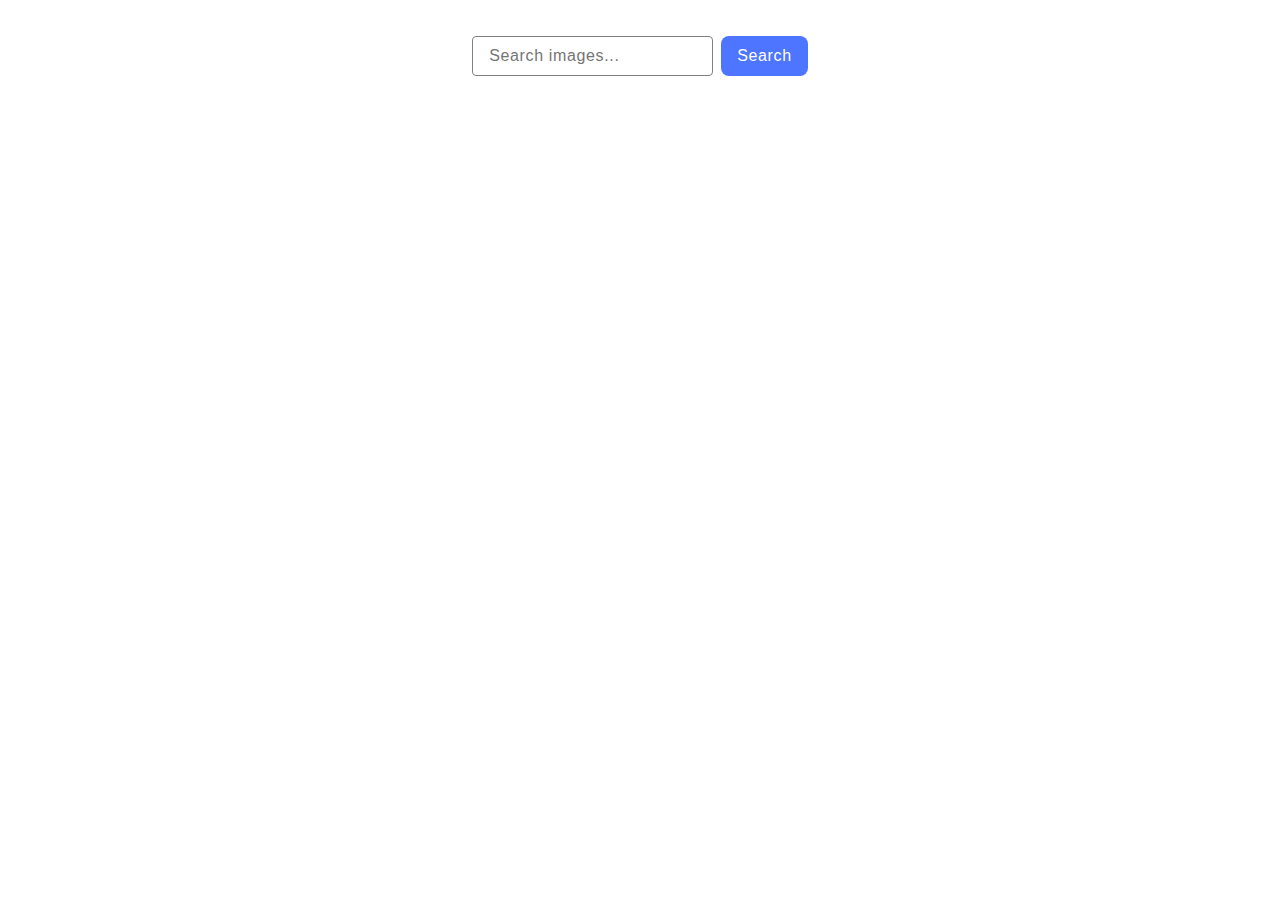
<file: src/index.html>
<!DOCTYPE html>
<html lang="en">
  <head>
    <meta charset="UTF-8" />
    <link rel="icon" type="image/svg+xml" href="/favicon.svg" />
    <meta name="viewport" content="width=device-width, initial-scale=1.0" />
    <title>Vanilla App Template</title>
    <link rel="stylesheet" href="./css/styles.css" />
  </head>
  <body>
    <div class="container">
      <form id="searchForm" class="gallery-form">
        <input
          type="text"
          id="searchInput"
          placeholder="Search images..."
          required
        />
        <button type="submit">Search</button>
      </form>
      <span class="loading hidden"
        >Loading images, please wait...
        <span class="loader"></span>
      </span>
      <div class="gallery">
        <ul class="gallery-list"></ul>
      </div>
    </div>
    <script type="module" src="./main.js"></script>
  </body>
</html>
</file>
<file: src/css/styles.css>
/**
  |============================
  | include css partials with
  | default @import url()
  |============================
*/
@import url('./reset.css');


:root {
  font-family: "Montserrat", sans-serif;
  font-size: 16px;
  line-height: 24px;
  font-weight: 400;

  color: #242424;
  background-color: rgba(255, 255, 255, 0.87);

  font-synthesis: none;
  text-rendering: optimizeLegibility;
  -webkit-font-smoothing: antialiased;
  -moz-osx-font-smoothing: grayscale;
  -webkit-text-size-adjust: 100%;
}



.container {
margin: 0 auto;
  background: #fff;
}

.gallery-form {
display: flex;
justify-content: center;
align-items: center;
margin: 36px auto 32px;
gap: 8px;
text-align: center;
}

input {
border: 1px solid #808080;
background: #fff;
  border-radius: 4px;
  max-width: 272px;
  max-height: 40px;
  padding: 8px 16px;
  font-family: var(--font-family);
    font-weight: 400;
    font-size: 16px;
    line-height: 24px;;
    letter-spacing: 0.04em;
    color: #808080;
    font-style: normal;
}

/* input::placeholder {
font-family: var(--font-family);
  font-weight: 400;
  font-size: 16px;
  line-height: 150%;
  letter-spacing: 0.04em;
  color: #808080;
} */

input:hover {
  border: 1px solid #000;
}
input:focus {
  border: 1px solid #4e75ff;
}

button {
cursor: pointer;
  border: none;
  border-radius: 8px;
  padding: 8px 16px;
  max-width: 91px;
  height: 40px;
  font-family: var(--font-family);
  font-weight: 500;
  font-size: 16px;
  line-height: 24px;
  letter-spacing: 0.04em;
  color: #fff;
  background: #4e75ff;
  transition: border 250ms cubic-bezier(0.4, 0, 0.2, 1);

}

button:hover,
button:focus {
  background: #6c8cff;
  color: #fff;
}

.loading {
font-family: var(--font-family);
  font-weight: 400;
  font-size: 16px;
  line-height: 24px;
  letter-spacing: 0.04em;
  color: #2e2f42;

  display: flex;
    flex-direction: column;
    justify-content: center;
    align-items: center;
    text-align: center;
    gap: 50px;
}

.hidden {
display: none;
}


.loader {
  display: none;
  width: 100px;
  height: 100px;
}

.loader:before,
.loader:after {
  content: '';
  border-radius: 50%;
  /* position: absolute; */
  inset: 0;
  box-shadow: 0 0 10px 2px rgba(0, 0, 0, 0.3) inset;
}

.loader:after {
  box-shadow: 0 2px 0 #FF3D00 inset;
  animation: rotate 2s linear infinite;
}

@keyframes rotate {
  0% {
    transform: rotate(0)
  }

  100% {
    transform: rotate(360deg)
  }
}


.gallery-list {
width: 1128px;
  display: flex;
  flex-wrap: wrap;
  gap: 24px;
  padding: 0;
  margin: 24px auto;
}

.gallery-item {
  display: flex;
  flex-shrink: 0;
  width: calc((100% - 48px) / 3);
  position: relative;
}

.gallery-link {
  width: 100%;
  height: 100%;
  
}

.gallery-image {
  width: 360px;
  height: 200px;
  object-fit: cover;
  display: block;
}

.modal img {
  width: 1112px;
  height: 640px;
}


.gallery-content {
  display: flex;
  justify-content: space-between;
  text-align: center;
  align-items: center;
  border-bottom: 1px solid #808080;
  border-left: 1px solid #808080;
  border-right: 1px solid #808080;
  background: #fff;
  padding: 4px 25px 4px 20px;
  font-family: Montserrat, sans-serif;
  font-size: 12px;
  letter-spacing: 0.04em;
  color: #2e2f42;
  font-weight: 600;
  line-height: 133%;
  position: absolute;
  bottom: 0;
  width: 100%;
  max-height: 40px;
}

.text-title {
font-family: var(--font-family);
  font-weight: 600;
  font-size: 12px;
  line-height: 133%;
  letter-spacing: 0.04em;
  color: #2e2f42;
  max-height: 40px;
  display: flex;
    flex-wrap: wrap;
    align-items: center;
    justify-content: center;
    flex-direction: column;
}

.text {
  font-family: var(--font-family);
    font-weight: 400;
    font-size: 12px;
    line-height: 200%;
    letter-spacing: 0.04em;
    color: #2e2f42;
}
</file>
